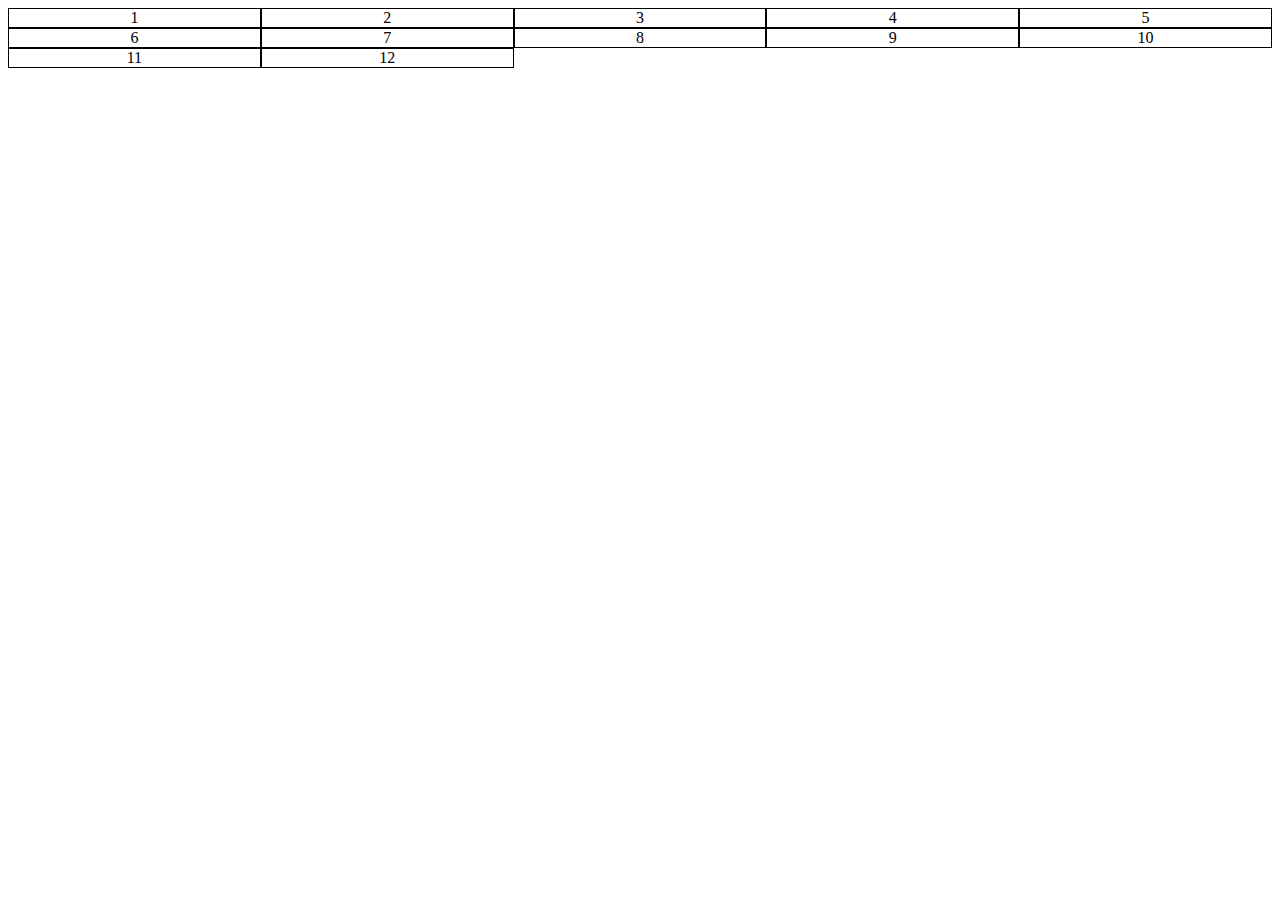
<file: basic-grid.html>
<!DOCTYPE html>
<html lang="en">
  <head>
    <meta charset="UTF-8" />
    <meta name="viewport" content="width=device-width, initial-scale=1.0" />
    <title>Document</title>
    <style>
      .card {
        border: 1px solid black;
        text-align: center;
      }
      .container {
        display: grid;
        grid-template-columns: repeat(auto-fit, minmax(250px, 1fr));
      }
    </style>
  </head>
  <body>
    <div class="container">
      <div class="card">1</div>
      <div class="card">2</div>
      <div class="card">3</div>
      <div class="card">4</div>
      <div class="card">5</div>
      <div class="card">6</div>
      <div class="card">7</div>
      <div class="card">8</div>
      <div class="card">9</div>
      <div class="card">10</div>
      <div class="card">11</div>
      <div class="card">12</div>
    </div>
  </body>
</html>
</file>
